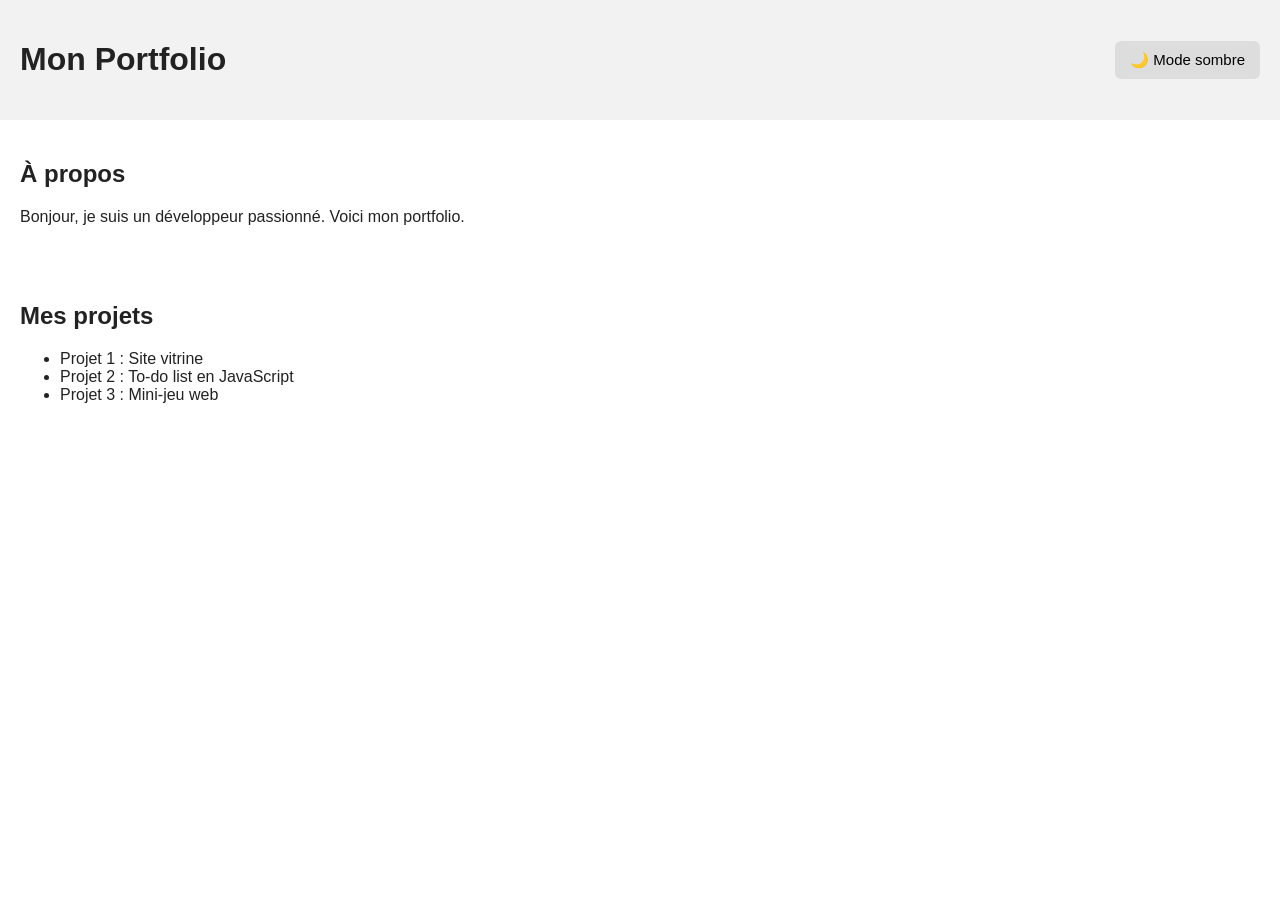
<file: TP/Day 3/index.html>
<!DOCTYPE html>
<html lang="fr">
<head>
    <meta charset="UTF-8">
    <meta name="viewport" content="width=device-width, initial-scale=1.0">
    <title>Mon Portfolio</title>
    <link rel="stylesheet" href="style.css">
</head>
<body>

    <header>
        <h1>Mon Portfolio</h1>
        <button id="themeToggle">🌙 Mode sombre</button>
    </header>

    <section class="about">
        <h2>À propos</h2>
        <p>
            Bonjour, je suis un développeur passionné. Voici mon portfolio.
        </p>
    </section>

    <section class="projects">
        <h2>Mes projets</h2>
        <ul>
            <li>Projet 1 : Site vitrine</li>
            <li>Projet 2 : To-do list en JavaScript</li>
            <li>Projet 3 : Mini-jeu web</li>
        </ul>
    </section>

    <script src="script.js"></script>
</body>
</html>
</file>
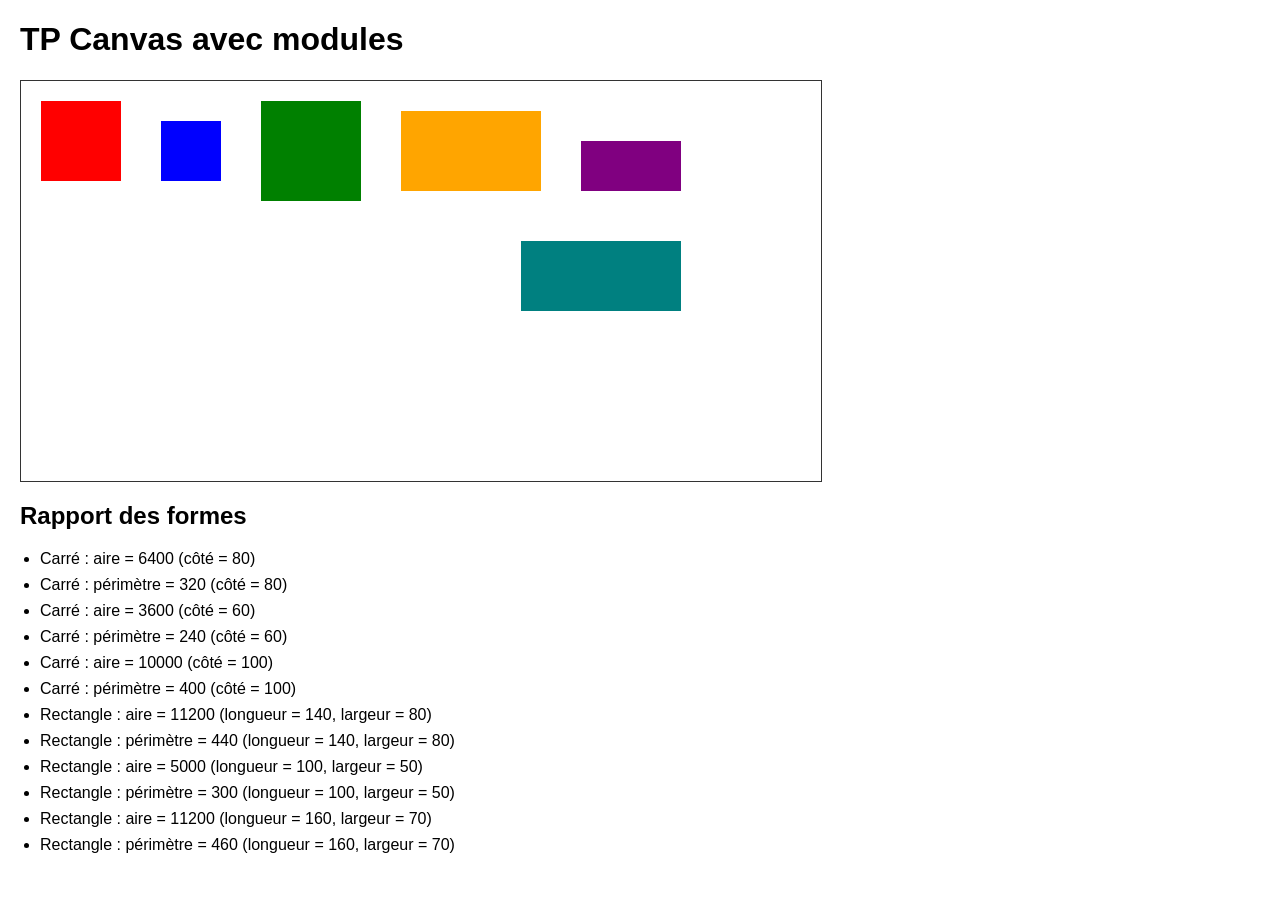
<file: TP/Day 5/index.html>
<!DOCTYPE html>
<html lang="fr">
<head>
    <meta charset="UTF-8" />
    <meta name="viewport" content="width=device-width, initial-scale=1.0" />
    <title>TP Modules Canvas</title>
    <style>
        body {
            font-family: Arial, sans-serif;
            margin: 20px;
        }

        #app {
            margin-bottom: 20px;
        }

        #report-section {
            margin-top: 20px;
        }

        canvas {
            border: 1px solid #333;
            display: block;
            margin-bottom: 20px;
        }

        ul {
            padding-left: 20px;
        }

        li {
            margin-bottom: 8px;
        }
    </style>
</head>
<body>
    <h1>TP Canvas avec modules</h1>

    <div id="app"></div>

    <div id="report-section">
        <h2>Rapport des formes</h2>
        <div id="report-wrapper"></div>
    </div>

    <script type="module" src="main.js"></script>
</body>
</html>
</file>
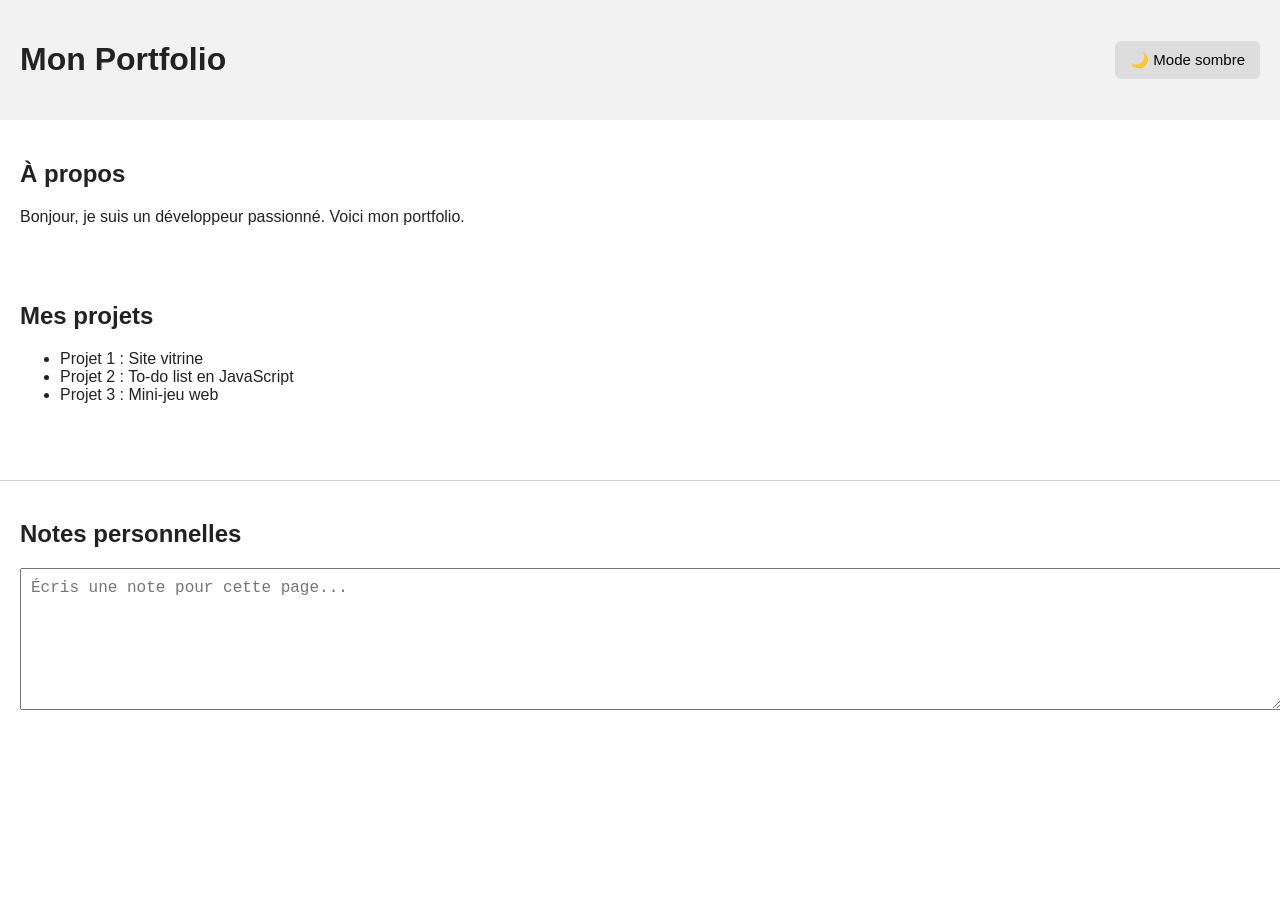
<file: TP/Day 5/dark-mode/index.html>
<!DOCTYPE html>
<html lang="fr">
<head>
    <meta charset="UTF-8">
    <meta name="viewport" content="width=device-width, initial-scale=1.0">
    <title>Mon Portfolio</title>
    <link rel="stylesheet" href="style.css">
</head>
<body>

    <header>
        <h1>Mon Portfolio</h1>
        <button id="theme-toggle">🌙 Mode sombre</button>
    </header>

    <section class="about">
        <h2>À propos</h2>
        <p>
            Bonjour, je suis un développeur passionné. Voici mon portfolio.
        </p>
    </section>

    <section class="projects">
        <h2>Mes projets</h2>
        <ul>
            <li>Projet 1 : Site vitrine</li>
            <li>Projet 2 : To-do list en JavaScript</li>
            <li>Projet 3 : Mini-jeu web</li>
        </ul>
    </section>

    <section class="notes-section">
        <h2>Notes personnelles</h2>
        <textarea id="notes-area" placeholder="Écris une note pour cette page..."></textarea>
    </section>

    <script src="script.js"></script>
</body>
</html>
</file>
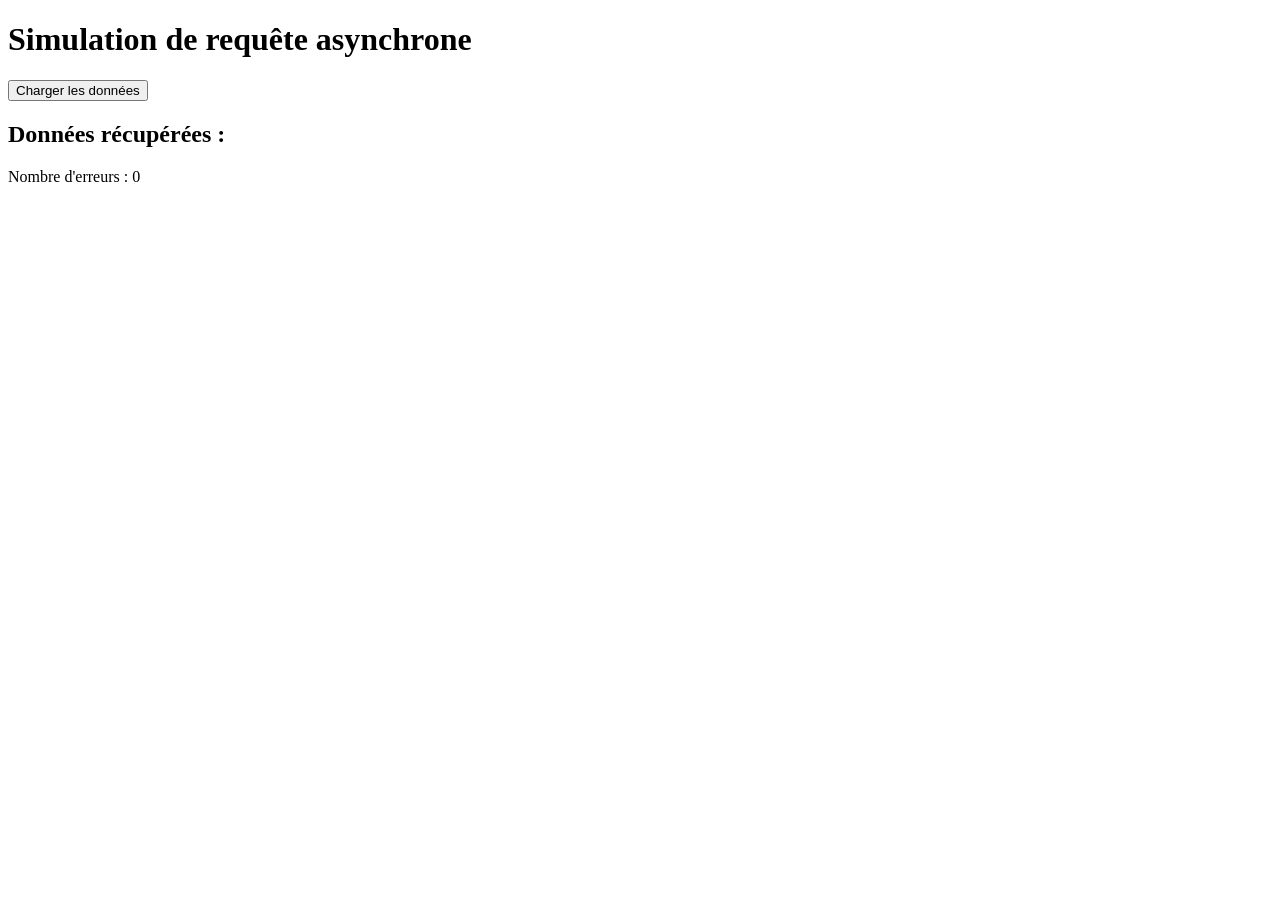
<file: TP/Day 3/request.html>
<!DOCTYPE html>
<html lang="fr">
<head>
  <meta charset="UTF-8">
  <title>TP Async / Promises</title>
</head>
<body>
  <h1>Simulation de requête asynchrone</h1>

  <button id="load-btn">Charger les données</button>

  <h2>Données récupérées :</h2>
  <ul id="data-list"></ul>

  <p id="message"></p>
  <p id="error-count">Nombre d'erreurs : 0</p>
  <script src="request.js"></script>
</body>
</html>
</file>
<file: TP/Day 3/style.css>
/* ===== VARIABLES PAR DÉFAUT (MODE CLAIR) ===== */
:root {
    --bg-color: #ffffff;
    --text-color: #222222;
    --header-bg: #f2f2f2;
    --button-bg: #dddddd;
}

/* ===== THÈME SOMBRE ===== */
body.dark-theme {
    --bg-color: #181818;
    --text-color: #f5f5f5;
    --header-bg: #242424;
    --button-bg: #333333;
}

/* ===== STYLE GLOBAL ===== */
body {
    background-color: var(--bg-color);
    color: var(--text-color);
    font-family: Arial, sans-serif;
    margin: 0;
    transition: background 0.3s, color 0.3s;
}

header {
    background-color: var(--header-bg);
    padding: 20px;
    display: flex;
    justify-content: space-between;
    align-items: center;
}

button {
    background-color: var(--button-bg);
    border: none;
    padding: 10px 15px;
    cursor: pointer;
    border-radius: 6px;
    font-size: 15px;
    transition: background 0.3s;
}

button:hover {
    opacity: 0.8;
}

section {
    padding: 20px;
}
</file>
<file: TP/Day 5/dark-mode/style.css>
/* ===== VARIABLES PAR DÉFAUT (MODE CLAIR) ===== */
:root {
    --bg-color: #ffffff;
    --text-color: #222222;
    --header-bg: #f2f2f2;
    --button-bg: #dddddd;
}

/* ===== THÈME SOMBRE ===== */
body.dark {
    --bg-color: #181818;
    --text-color: #f5f5f5;
    --header-bg: #242424;
    --button-bg: #333333;
}

/* ===== STYLE GLOBAL ===== */
body {
    background-color: var(--bg-color);
    color: var(--text-color);
    font-family: Arial, sans-serif;
    margin: 0;
    transition: background 0.3s, color 0.3s;
}

header {
    background-color: var(--header-bg);
    padding: 20px;
    display: flex;
    justify-content: space-between;
    align-items: center;
}

button {
    background-color: var(--button-bg);
    border: none;
    padding: 10px 15px;
    cursor: pointer;
    border-radius: 6px;
    font-size: 15px;
    transition: background 0.3s;
}

button:hover {
    opacity: 0.8;
}

section {
    padding: 20px;
}

.notes-section {
    margin-top: 40px;
    padding: 20px;
    border-top: 1px solid #ccc;
}

#notes-area {
    width: 100%;
    height: 120px;
    padding: 10px;
    font-size: 16px;
    resize: vertical;
}
</file>
